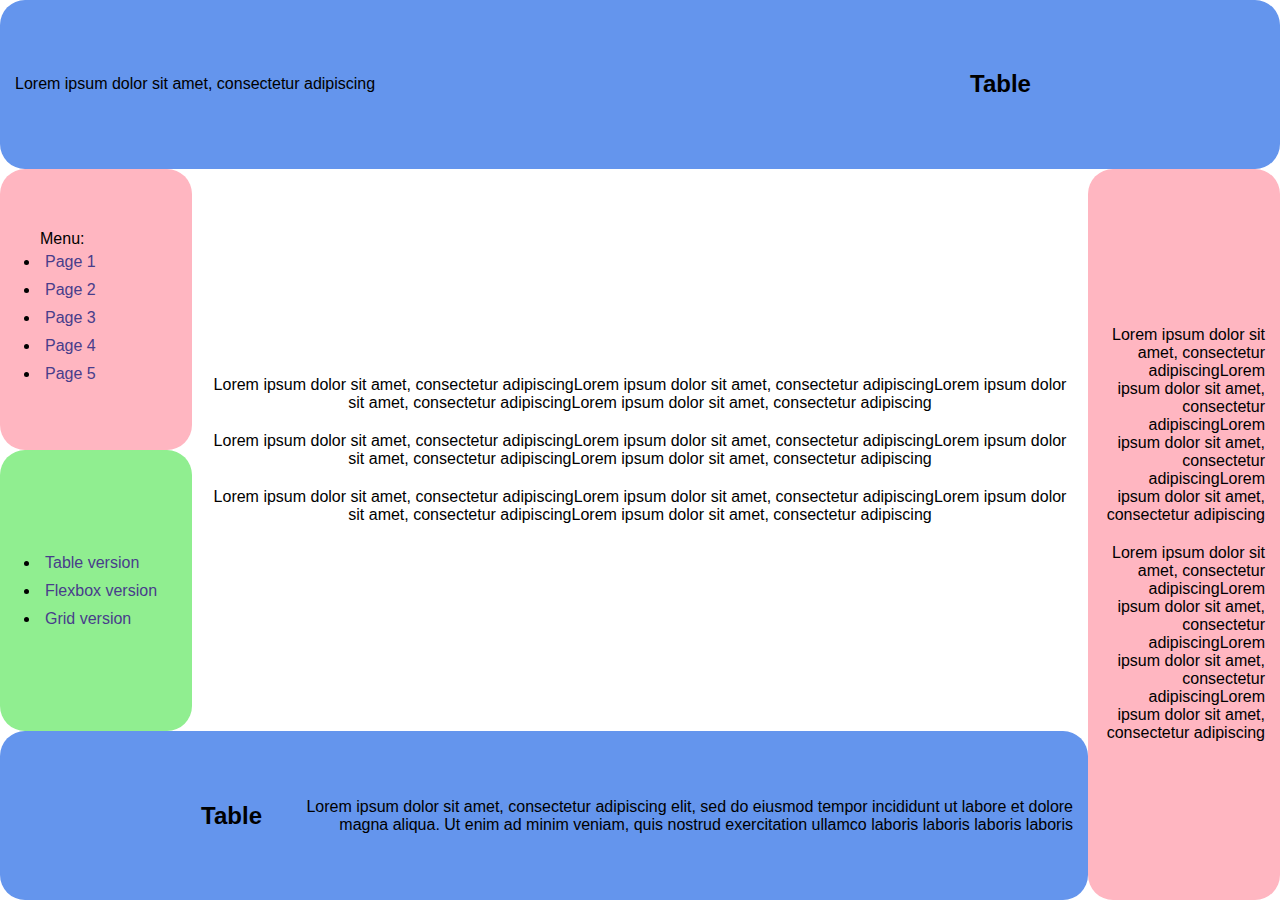
<file: index.html>
<!DOCTYPE html>
<html lang="en">
<head>
    <meta charset="UTF-8">
    <title>Table</title>
    <link href="MainSS.css"
          type="text/css"
          rel="stylesheet" />
</head>
<body>
<table>
    <tbody>
    <tr id="row1">
        <td id="area1"
            colspan="3">
            <div id="head_div" class="justify-al">
                <div id="head_text_div" class="left-al inner_div">
                    <p>Lorem ipsum dolor sit amet, consectetur adipiscing</p>
                </div><div id="X" class="left-al inner_div">
                    <h2>Table</h2>
            </div>
            </div>
        </td>
    </tr>
    <tr id="row2">
        <td id="area2"
            class="left-al">
            <ul id="menu">
                Menu:
                <li><a href="index.html">Page 1</a></li>
                <li><a href="Pages/Page2.html">Page 2</a></li>
                <li><a href="Pages/Page3.html">Page 3</a></li>
                <li><a href="Pages/Page4.html">Page 4</a></li>
                <li><a href="Pages/Page5.html">Page 5</a></li>
            </ul>
        </td>
        <td id="area3"
            class="center-al"
            rowspan="2">
            <p>Lorem ipsum dolor sit amet, consectetur adipiscingLorem ipsum dolor sit amet, consectetur adipiscingLorem ipsum dolor sit amet, consectetur adipiscingLorem ipsum dolor sit amet, consectetur adipiscing</p>
            <p>Lorem ipsum dolor sit amet, consectetur adipiscingLorem ipsum dolor sit amet, consectetur adipiscingLorem ipsum dolor sit amet, consectetur adipiscingLorem ipsum dolor sit amet, consectetur adipiscing</p>
            <p>Lorem ipsum dolor sit amet, consectetur adipiscingLorem ipsum dolor sit amet, consectetur adipiscingLorem ipsum dolor sit amet, consectetur adipiscingLorem ipsum dolor sit amet, consectetur adipiscing</p>
        </td>
        <td id="area4"
            rowspan="3"
            class="right-al">
            <p>Lorem ipsum dolor sit amet, consectetur adipiscingLorem ipsum dolor sit amet, consectetur adipiscingLorem ipsum dolor sit amet, consectetur adipiscingLorem ipsum dolor sit amet, consectetur adipiscing</p>
            <p>Lorem ipsum dolor sit amet, consectetur adipiscingLorem ipsum dolor sit amet, consectetur adipiscingLorem ipsum dolor sit amet, consectetur adipiscingLorem ipsum dolor sit amet, consectetur adipiscing</p>
        </td>
    </tr>
    <tr id="row3">
        <td id="area5"
            class="left-al">
            <ul>
                <li><a href="index.html">Table version</a> </li>
                <li><a href="Flex.html">Flexbox version</a> </li>
                <li><a href="Grid.html">Grid version</a> </li>
            </ul>
        </td>
    </tr>
    <tr id="row4">
        <td id="area6"
            colspan="2">
            <div id="bot_div">
                <div id="Y" class="right-al inner_div ">
                    <h2>Table</h2>
                </div><div id="bot_text_div" class="right-al inner_div">
                <p>Lorem ipsum dolor sit amet, consectetur adipiscing elit, sed do eiusmod tempor incididunt ut labore et dolore magna aliqua. Ut enim ad minim veniam, quis nostrud exercitation ullamco laboris laboris laboris laboris</p>
            </div>
            </div>
        </td>
    </tr>
    </tbody>
</table>
</body>
</html>
</file>
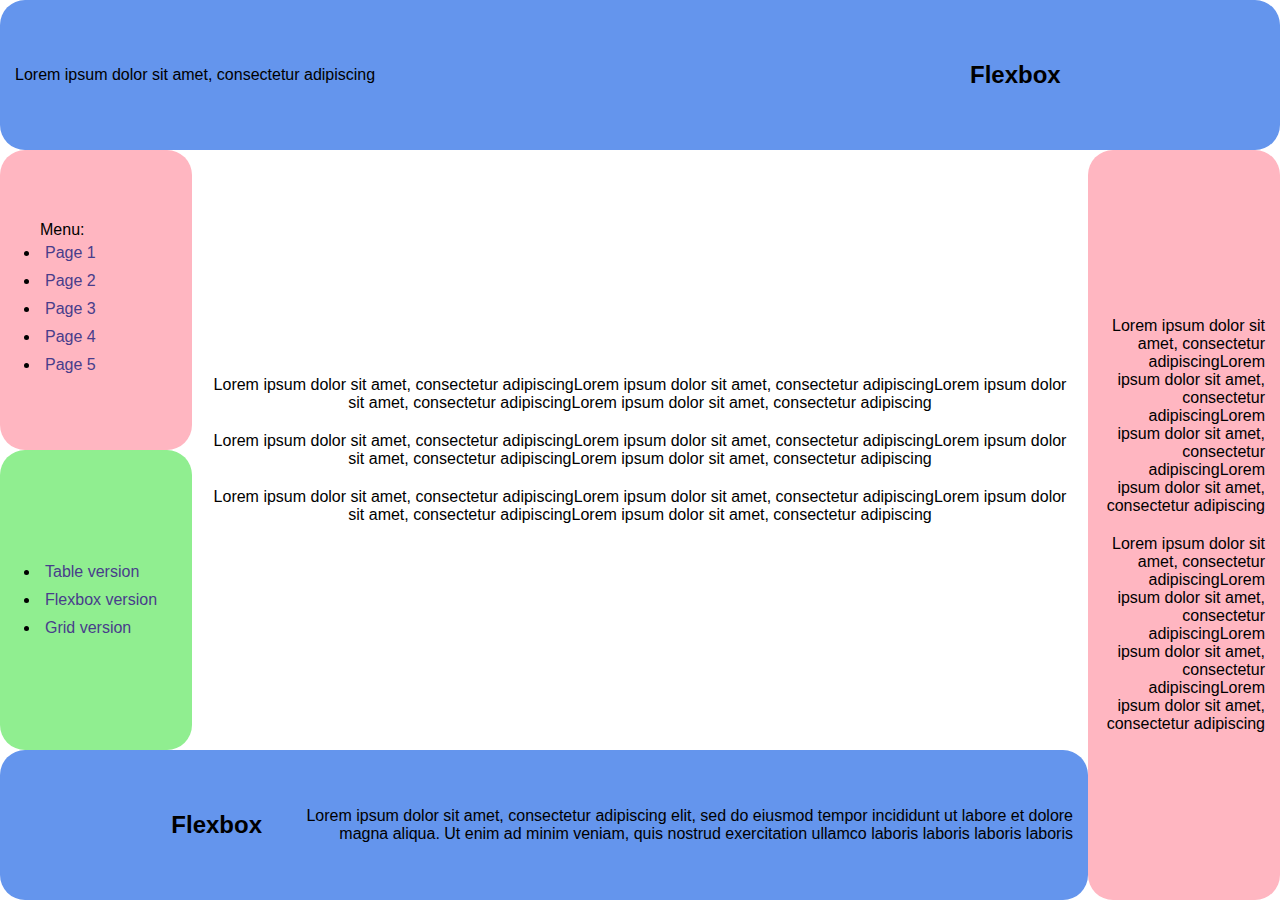
<file: Flex.html>
<!DOCTYPE html>
<html lang="en">
<head>
    <meta charset="UTF-8">
    <title>Flex</title>
    <link href="FlexSS.css"
          type="text/css"
          rel="stylesheet" />
</head>
<body>
    <div class="wrapper vrt" id="main_block">
        <div class="wrapper hrz area" id="a1">
            <div class="left-al" id="text1">
                <p>Lorem ipsum dolor sit amet, consectetur adipiscing</p>
            </div>
            <div class="left-al" id="X">
                <h2>Flexbox</h2>
            </div>
        </div>
        <div class="wrapper hrz" id="b23456">
            <div class="wrapper vrt" id="b2356">
                <div class="wrapper hrz" id="b235">
                    <div class="wrapper vrt" id="b25">
                        <div class="wrapper vrt area left-al" id="a2">
                            <div>
                            <ul id="menu">
                                Menu:
                                <li><a href="index.html">Page 1</a></li>
                                <li><a href="Pages/Page2.html">Page 2</a></li>
                                <li><a href="Pages/Page3.html">Page 3</a></li>
                                <li><a href="Pages/Page4.html">Page 4</a></li>
                                <li><a href="Pages/Page5.html">Page 5</a></li>
                            </ul>
                            </div>
                        </div>
                        <div class="wrapper vrt area left-al" id="a5">
                            <div>
                                <ul>
                                    <li><a href="index.html">Table version</a> </li>
                                    <li><a href="Flex.html">Flexbox version</a> </li>
                                    <li><a href="Grid.html">Grid version</a> </li>
                                </ul>
                            </div>
                        </div>
                    </div>
                    <div class="wrapper vrt area center-al" id="a3">
                        <div>
                        <p>Lorem ipsum dolor sit amet, consectetur adipiscingLorem ipsum dolor sit amet, consectetur adipiscingLorem ipsum dolor sit amet, consectetur adipiscingLorem ipsum dolor sit amet, consectetur adipiscing</p>
                        <p>Lorem ipsum dolor sit amet, consectetur adipiscingLorem ipsum dolor sit amet, consectetur adipiscingLorem ipsum dolor sit amet, consectetur adipiscingLorem ipsum dolor sit amet, consectetur adipiscing</p>
                        <p>Lorem ipsum dolor sit amet, consectetur adipiscingLorem ipsum dolor sit amet, consectetur adipiscingLorem ipsum dolor sit amet, consectetur adipiscingLorem ipsum dolor sit amet, consectetur adipiscing</p>
                        </div>
                    </div>
                </div>
                <div class="wrapper hrz area" id="a6">
                    <div class="right-al" id="Y">
                        <h2>Flexbox</h2>
                    </div>
                    <div class="right-al" id="text6">
                        <p>Lorem ipsum dolor sit amet, consectetur adipiscing elit, sed do eiusmod tempor incididunt ut labore et dolore magna aliqua. Ut enim ad minim veniam, quis nostrud exercitation ullamco laboris laboris laboris laboris</p>
                    </div>
                </div>
            </div>
            <div class="wrapper vrt area right-al" id="a4">
                <div>
                <p>Lorem ipsum dolor sit amet, consectetur adipiscingLorem ipsum dolor sit amet, consectetur adipiscingLorem ipsum dolor sit amet, consectetur adipiscingLorem ipsum dolor sit amet, consectetur adipiscing</p>
                <p>Lorem ipsum dolor sit amet, consectetur adipiscingLorem ipsum dolor sit amet, consectetur adipiscingLorem ipsum dolor sit amet, consectetur adipiscingLorem ipsum dolor sit amet, consectetur adipiscing</p>
                </div>
            </div>
        </div>
    </div>
</body>
</html>
</file>
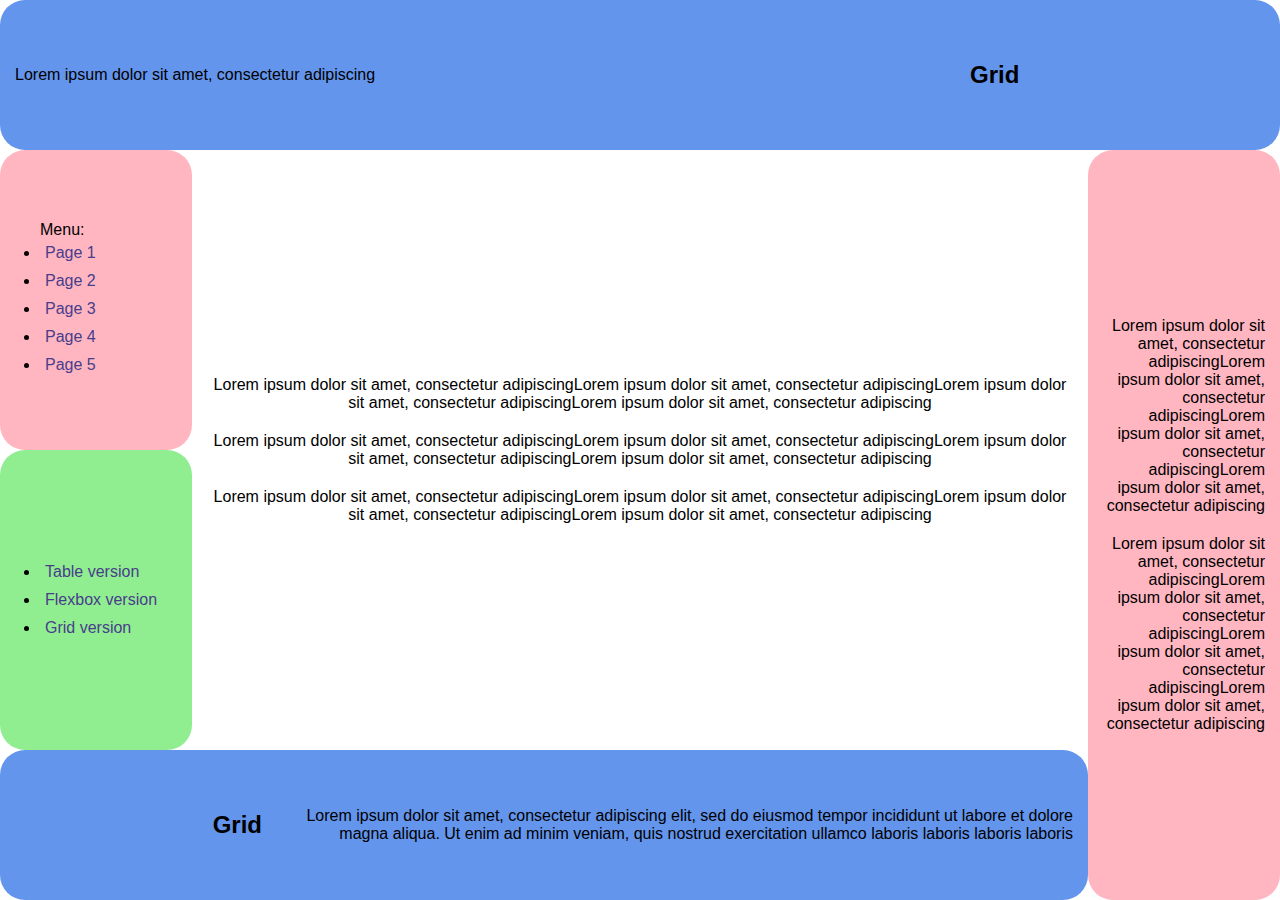
<file: Grid.html>
<!DOCTYPE html>
<html lang="en">
<head>
    <meta charset="UTF-8">
    <title>Grid</title>
    <link href="GridSS.css"
          type="text/css"
          rel="stylesheet" />
</head>
<body>
    <div class="conteiner">
        <div class="item item-1 left-al">
            <div class="inner_div" id="head_text_div">
                <p>Lorem ipsum dolor sit amet, consectetur adipiscing</p>
            </div><div class="inner_div" id="X">
                <h2>Grid</h2>
            </div>
        </div>
        <div class="item item-2 left-al">
            <div class="inner_div">
                <ul id="menu">
                    Menu:
                    <li><a href="index.html">Page 1</a></li>
                    <li><a href="Pages/Page2.html">Page 2</a></li>
                    <li><a href="Pages/Page3.html">Page 3</a></li>
                    <li><a href="Pages/Page4.html">Page 4</a></li>
                    <li><a href="Pages/Page5.html">Page 5</a></li>
                </ul>
            </div>
        </div>
        <div class="item item-3 center-al">
            <div class="inner_div">
                <p>Lorem ipsum dolor sit amet, consectetur adipiscingLorem ipsum dolor sit amet, consectetur adipiscingLorem ipsum dolor sit amet, consectetur adipiscingLorem ipsum dolor sit amet, consectetur adipiscing</p>
                <p>Lorem ipsum dolor sit amet, consectetur adipiscingLorem ipsum dolor sit amet, consectetur adipiscingLorem ipsum dolor sit amet, consectetur adipiscingLorem ipsum dolor sit amet, consectetur adipiscing</p>
                <p>Lorem ipsum dolor sit amet, consectetur adipiscingLorem ipsum dolor sit amet, consectetur adipiscingLorem ipsum dolor sit amet, consectetur adipiscingLorem ipsum dolor sit amet, consectetur adipiscing</p>
            </div>
        </div>
        <div class="item item-4 right-al">
            <div class="inner_div">
                <p>Lorem ipsum dolor sit amet, consectetur adipiscingLorem ipsum dolor sit amet, consectetur adipiscingLorem ipsum dolor sit amet, consectetur adipiscingLorem ipsum dolor sit amet, consectetur adipiscing</p>
                <p>Lorem ipsum dolor sit amet, consectetur adipiscingLorem ipsum dolor sit amet, consectetur adipiscingLorem ipsum dolor sit amet, consectetur adipiscingLorem ipsum dolor sit amet, consectetur adipiscing</p>
            </div>
        </div>
        <div class="item item-5 left-al">
            <div class="inner_div">
                <ul>
                    <li><a href="index.html">Table version</a> </li>
                    <li><a href="Flex.html">Flexbox version</a> </li>
                    <li><a href="Grid.html">Grid version</a> </li>
                </ul>
            </div>
        </div>
        <div class="item item-6 right-al">
            <div class="inner_div" id="Y">
                <h2>Grid</h2>
            </div><div class="inner_div" id="bot_text_div">
                <p>Lorem ipsum dolor sit amet, consectetur adipiscing elit, sed do eiusmod tempor incididunt ut labore et dolore magna aliqua. Ut enim ad minim veniam, quis nostrud exercitation ullamco laboris laboris laboris laboris</p>
            </div>
        </div>
    </div>
</body>
</html>
</file>
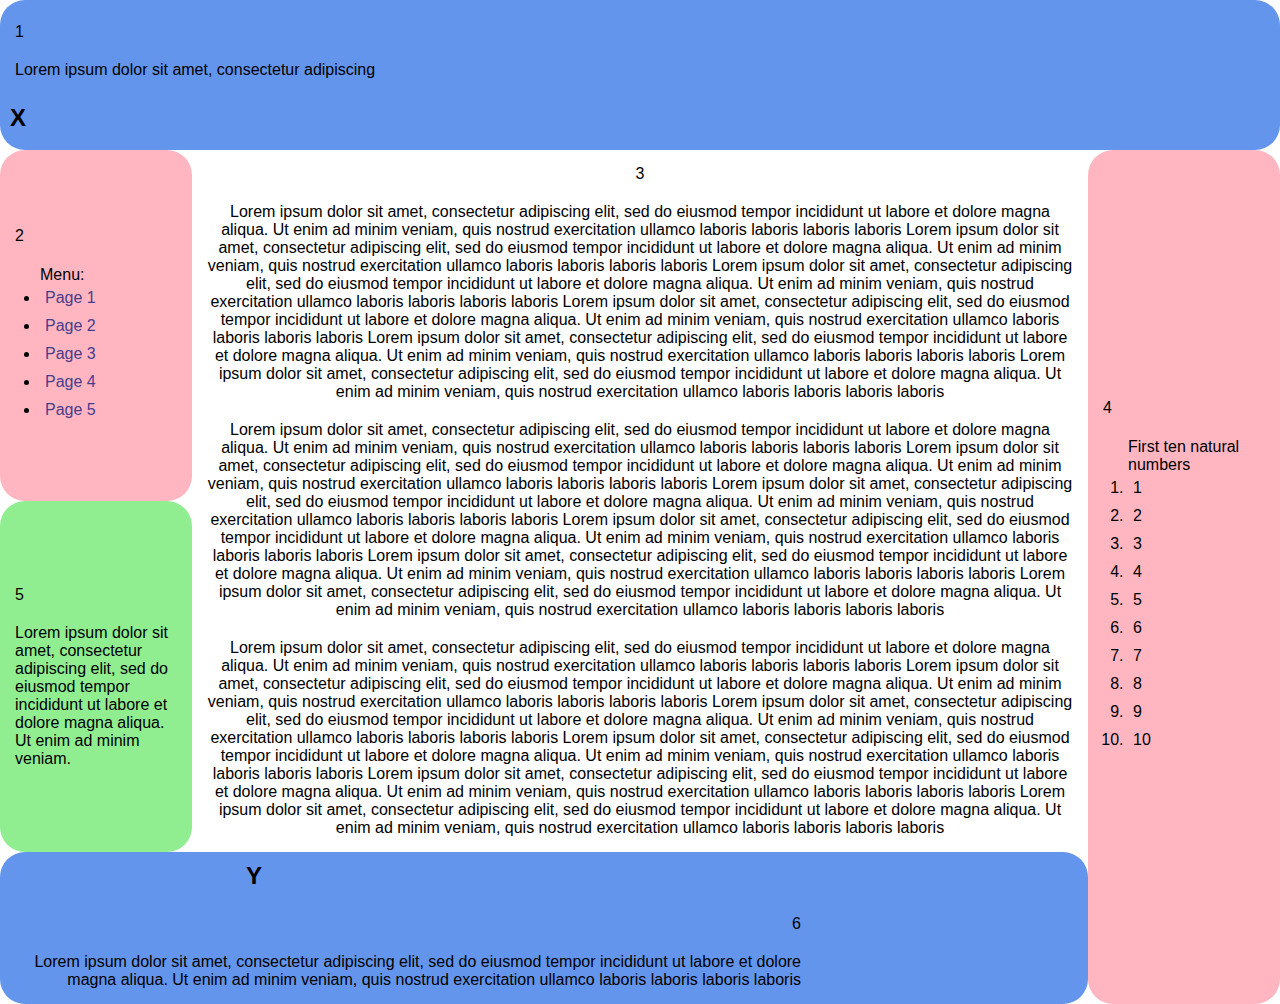
<file: Page2.html>
<html lang="en">
<head>
    <meta charset="UTF-8">
    <title>Title</title>
    <link href="MainSS.css"
          type="text/css"
          rel="stylesheet" />
</head>
<body>
<table>
    <tbody>
    <tr id="row1">
        <td id="area1"
            colspan="3">
            <div id="head_div">
                <div id="head_text_div" class="left-al inner_div">
                    <p>1</p>
                    <p>
                        Lorem ipsum dolor sit amet, consectetur adipiscing
                    </p>
                </div>
                <div id="X" class="left-al inner_div">
                    <h2>X</h2>
                </div>
            </div>
        </td>
    </tr>
    <tr id="row2">
        <td id="area2"
            class="left-al">
            <p>2</p>
            <ul id="menu">
                Menu:
                <li><a href="index.html">Page 1</a></li>
                <li><a href="Page2.html">Page 2</a></li>
                <li><a href="Page3.html">Page 3</a></li>
                <li><a href="Page4.html">Page 4</a></li>
                <li><a href="Page5.html">Page 5</a></li>
            </ul>
        </td>
        <td id="area3"
            class="center-al"
            rowspan="2">
            <p>3</p>
            <p>Lorem ipsum dolor sit amet, consectetur adipiscing elit, sed do eiusmod tempor incididunt ut labore et dolore magna aliqua. Ut enim ad minim veniam, quis nostrud exercitation ullamco laboris laboris laboris laboris Lorem ipsum dolor sit amet, consectetur adipiscing elit, sed do eiusmod tempor incididunt ut labore et dolore magna aliqua. Ut enim ad minim veniam, quis nostrud exercitation ullamco laboris laboris laboris laboris Lorem ipsum dolor sit amet, consectetur adipiscing elit, sed do eiusmod tempor incididunt ut labore et dolore magna aliqua. Ut enim ad minim veniam, quis nostrud exercitation ullamco laboris laboris laboris laboris Lorem ipsum dolor sit amet, consectetur adipiscing elit, sed do eiusmod tempor incididunt ut labore et dolore magna aliqua. Ut enim ad minim veniam, quis nostrud exercitation ullamco laboris laboris laboris laboris Lorem ipsum dolor sit amet, consectetur adipiscing elit, sed do eiusmod tempor incididunt ut labore et dolore magna aliqua. Ut enim ad minim veniam, quis nostrud exercitation ullamco laboris laboris laboris laboris Lorem ipsum dolor sit amet, consectetur adipiscing elit, sed do eiusmod tempor incididunt ut labore et dolore magna aliqua. Ut enim ad minim veniam, quis nostrud exercitation ullamco laboris laboris laboris laboris</p>
            <p>Lorem ipsum dolor sit amet, consectetur adipiscing elit, sed do eiusmod tempor incididunt ut labore et dolore magna aliqua. Ut enim ad minim veniam, quis nostrud exercitation ullamco laboris laboris laboris laboris Lorem ipsum dolor sit amet, consectetur adipiscing elit, sed do eiusmod tempor incididunt ut labore et dolore magna aliqua. Ut enim ad minim veniam, quis nostrud exercitation ullamco laboris laboris laboris laboris Lorem ipsum dolor sit amet, consectetur adipiscing elit, sed do eiusmod tempor incididunt ut labore et dolore magna aliqua. Ut enim ad minim veniam, quis nostrud exercitation ullamco laboris laboris laboris laboris Lorem ipsum dolor sit amet, consectetur adipiscing elit, sed do eiusmod tempor incididunt ut labore et dolore magna aliqua. Ut enim ad minim veniam, quis nostrud exercitation ullamco laboris laboris laboris laboris Lorem ipsum dolor sit amet, consectetur adipiscing elit, sed do eiusmod tempor incididunt ut labore et dolore magna aliqua. Ut enim ad minim veniam, quis nostrud exercitation ullamco laboris laboris laboris laboris Lorem ipsum dolor sit amet, consectetur adipiscing elit, sed do eiusmod tempor incididunt ut labore et dolore magna aliqua. Ut enim ad minim veniam, quis nostrud exercitation ullamco laboris laboris laboris laboris</p>
            <p>Lorem ipsum dolor sit amet, consectetur adipiscing elit, sed do eiusmod tempor incididunt ut labore et dolore magna aliqua. Ut enim ad minim veniam, quis nostrud exercitation ullamco laboris laboris laboris laboris Lorem ipsum dolor sit amet, consectetur adipiscing elit, sed do eiusmod tempor incididunt ut labore et dolore magna aliqua. Ut enim ad minim veniam, quis nostrud exercitation ullamco laboris laboris laboris laboris Lorem ipsum dolor sit amet, consectetur adipiscing elit, sed do eiusmod tempor incididunt ut labore et dolore magna aliqua. Ut enim ad minim veniam, quis nostrud exercitation ullamco laboris laboris laboris laboris Lorem ipsum dolor sit amet, consectetur adipiscing elit, sed do eiusmod tempor incididunt ut labore et dolore magna aliqua. Ut enim ad minim veniam, quis nostrud exercitation ullamco laboris laboris laboris laboris Lorem ipsum dolor sit amet, consectetur adipiscing elit, sed do eiusmod tempor incididunt ut labore et dolore magna aliqua. Ut enim ad minim veniam, quis nostrud exercitation ullamco laboris laboris laboris laboris Lorem ipsum dolor sit amet, consectetur adipiscing elit, sed do eiusmod tempor incididunt ut labore et dolore magna aliqua. Ut enim ad minim veniam, quis nostrud exercitation ullamco laboris laboris laboris laboris</p>
        </td>
        <td id="area4"
            rowspan="3"
            class="left-al">
            <p>4</p>
            <ol>
                First ten natural numbers
                <li>1</li>
                <li>2</li>
                <li>3</li>
                <li>4</li>
                <li>5</li>
                <li>6</li>
                <li>7</li>
                <li>8</li>
                <li>9</li>
                <li>10</li>
            </ol>
        </td>
    </tr>
    <tr id="row3">
        <td id="area5"
            class="left-al">
            <p>5</p>
            <p>Lorem ipsum dolor sit amet, consectetur adipiscing elit, sed do eiusmod tempor incididunt ut labore et dolore magna aliqua. Ut enim ad minim veniam. </p>
        </td>
    </tr>
    <tr id="row4">
        <td id="area6"
            colspan="2">
            <div id="bot_div">
                <div id="Y" class="right-al inner_div ">
                    <h2>Y</h2>
                </div>
                <div id="bot_text_div" class="right-al inner_div">
                    <p>6</p>
                    <p>Lorem ipsum dolor sit amet, consectetur adipiscing elit, sed do eiusmod tempor incididunt ut labore et dolore magna aliqua. Ut enim ad minim veniam, quis nostrud exercitation ullamco laboris laboris laboris laboris</p>
                </div>
            </div>
        </td>
    </tr>
    </tbody>
</table>
</body>
</html>
</file>
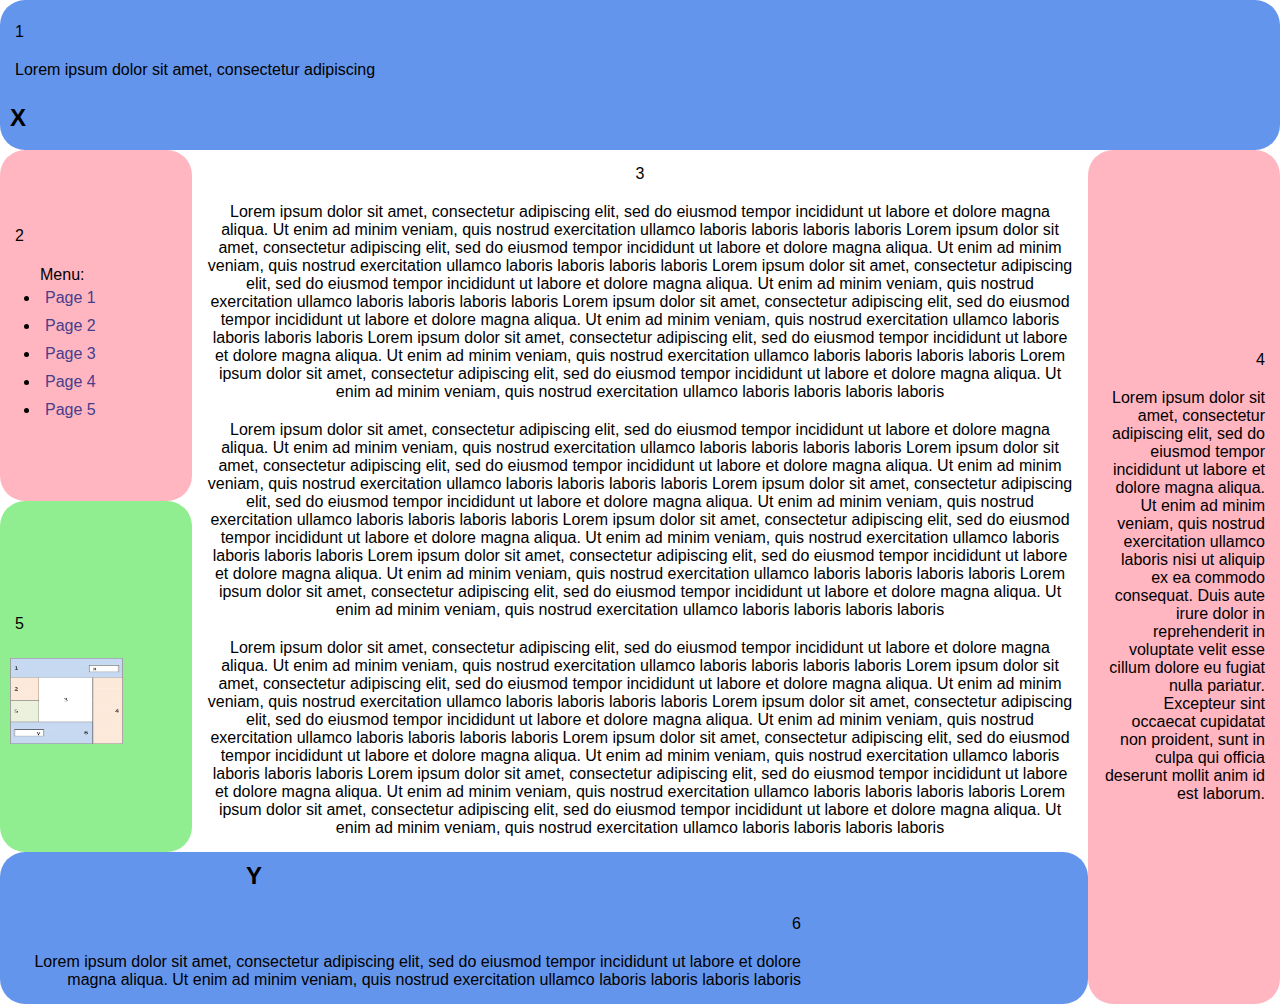
<file: Page3.html>
<html lang="en">
<head>
    <meta charset="UTF-8">
    <title>Title</title>
    <link href="MainSS.css"
          type="text/css"
          rel="stylesheet" />
</head>
<body>
<table>
    <tbody>
    <tr id="row1">
        <td id="area1"
            colspan="3">
            <div id="head_div">
                <div id="head_text_div" class="left-al inner_div">
                    <p>1</p>
                    <p>
                        Lorem ipsum dolor sit amet, consectetur adipiscing
                    </p>
                </div>
                <div id="X" class="left-al inner_div">
                    <h2>X</h2>
                </div>
            </div>
        </td>
    </tr>
    <tr id="row2">
        <td id="area2"
            class="left-al">
            <p>2</p>
            <ul id="menu">
                Menu:
                <li><a href="index.html">Page 1</a></li>
                <li><a href="Page2.html">Page 2</a></li>
                <li><a href="Page3.html">Page 3</a></li>
                <li><a href="Page4.html">Page 4</a></li>
                <li><a href="Page5.html">Page 5</a></li>
            </ul>
        </td>
        <td id="area3"
            class="center-al"
            rowspan="2">
            <p>3</p>
            <p>Lorem ipsum dolor sit amet, consectetur adipiscing elit, sed do eiusmod tempor incididunt ut labore et dolore magna aliqua. Ut enim ad minim veniam, quis nostrud exercitation ullamco laboris laboris laboris laboris Lorem ipsum dolor sit amet, consectetur adipiscing elit, sed do eiusmod tempor incididunt ut labore et dolore magna aliqua. Ut enim ad minim veniam, quis nostrud exercitation ullamco laboris laboris laboris laboris Lorem ipsum dolor sit amet, consectetur adipiscing elit, sed do eiusmod tempor incididunt ut labore et dolore magna aliqua. Ut enim ad minim veniam, quis nostrud exercitation ullamco laboris laboris laboris laboris Lorem ipsum dolor sit amet, consectetur adipiscing elit, sed do eiusmod tempor incididunt ut labore et dolore magna aliqua. Ut enim ad minim veniam, quis nostrud exercitation ullamco laboris laboris laboris laboris Lorem ipsum dolor sit amet, consectetur adipiscing elit, sed do eiusmod tempor incididunt ut labore et dolore magna aliqua. Ut enim ad minim veniam, quis nostrud exercitation ullamco laboris laboris laboris laboris Lorem ipsum dolor sit amet, consectetur adipiscing elit, sed do eiusmod tempor incididunt ut labore et dolore magna aliqua. Ut enim ad minim veniam, quis nostrud exercitation ullamco laboris laboris laboris laboris</p>
            <p>Lorem ipsum dolor sit amet, consectetur adipiscing elit, sed do eiusmod tempor incididunt ut labore et dolore magna aliqua. Ut enim ad minim veniam, quis nostrud exercitation ullamco laboris laboris laboris laboris Lorem ipsum dolor sit amet, consectetur adipiscing elit, sed do eiusmod tempor incididunt ut labore et dolore magna aliqua. Ut enim ad minim veniam, quis nostrud exercitation ullamco laboris laboris laboris laboris Lorem ipsum dolor sit amet, consectetur adipiscing elit, sed do eiusmod tempor incididunt ut labore et dolore magna aliqua. Ut enim ad minim veniam, quis nostrud exercitation ullamco laboris laboris laboris laboris Lorem ipsum dolor sit amet, consectetur adipiscing elit, sed do eiusmod tempor incididunt ut labore et dolore magna aliqua. Ut enim ad minim veniam, quis nostrud exercitation ullamco laboris laboris laboris laboris Lorem ipsum dolor sit amet, consectetur adipiscing elit, sed do eiusmod tempor incididunt ut labore et dolore magna aliqua. Ut enim ad minim veniam, quis nostrud exercitation ullamco laboris laboris laboris laboris Lorem ipsum dolor sit amet, consectetur adipiscing elit, sed do eiusmod tempor incididunt ut labore et dolore magna aliqua. Ut enim ad minim veniam, quis nostrud exercitation ullamco laboris laboris laboris laboris</p>
            <p>Lorem ipsum dolor sit amet, consectetur adipiscing elit, sed do eiusmod tempor incididunt ut labore et dolore magna aliqua. Ut enim ad minim veniam, quis nostrud exercitation ullamco laboris laboris laboris laboris Lorem ipsum dolor sit amet, consectetur adipiscing elit, sed do eiusmod tempor incididunt ut labore et dolore magna aliqua. Ut enim ad minim veniam, quis nostrud exercitation ullamco laboris laboris laboris laboris Lorem ipsum dolor sit amet, consectetur adipiscing elit, sed do eiusmod tempor incididunt ut labore et dolore magna aliqua. Ut enim ad minim veniam, quis nostrud exercitation ullamco laboris laboris laboris laboris Lorem ipsum dolor sit amet, consectetur adipiscing elit, sed do eiusmod tempor incididunt ut labore et dolore magna aliqua. Ut enim ad minim veniam, quis nostrud exercitation ullamco laboris laboris laboris laboris Lorem ipsum dolor sit amet, consectetur adipiscing elit, sed do eiusmod tempor incididunt ut labore et dolore magna aliqua. Ut enim ad minim veniam, quis nostrud exercitation ullamco laboris laboris laboris laboris Lorem ipsum dolor sit amet, consectetur adipiscing elit, sed do eiusmod tempor incididunt ut labore et dolore magna aliqua. Ut enim ad minim veniam, quis nostrud exercitation ullamco laboris laboris laboris laboris</p>
        </td>
        <td id="area4"
            rowspan="3"
            class="right-al">
            <p>4</p>
            <p>Lorem ipsum dolor sit amet, consectetur adipiscing elit, sed do eiusmod tempor incididunt ut labore et dolore magna aliqua. Ut enim ad minim veniam, quis nostrud exercitation ullamco laboris nisi ut aliquip ex ea commodo consequat. Duis aute irure dolor in reprehenderit in voluptate velit esse cillum dolore eu fugiat nulla pariatur. Excepteur sint occaecat cupidatat non proident, sunt in culpa qui officia deserunt mollit anim id est laborum.</p>
        </td>
    </tr>
    <tr id="row3">
        <td id="area5"
            class="left-al">
            <p>5</p>
            <img src="Task.jpg" alt="Integral" usemap="#classroom_map" width="113" height="86">
            <map name="classroom_map">
                <area shape="rect" coords="1 1 113 86" alt="class"
                      href="https://classroom.google.com/u/1/h">
            </map>
        </td>
    </tr>
    <tr id="row4">
        <td id="area6"
            colspan="2">
            <div id="bot_div">
                <div id="Y" class="right-al inner_div ">
                    <h2>Y</h2>
                </div>
                <div id="bot_text_div" class="right-al inner_div">
                    <p>6</p>
                    <p>Lorem ipsum dolor sit amet, consectetur adipiscing elit, sed do eiusmod tempor incididunt ut labore et dolore magna aliqua. Ut enim ad minim veniam, quis nostrud exercitation ullamco laboris laboris laboris laboris</p>
                </div>
            </div>
        </td>
    </tr>
    </tbody>
</table>
</body>
</html>
</file>
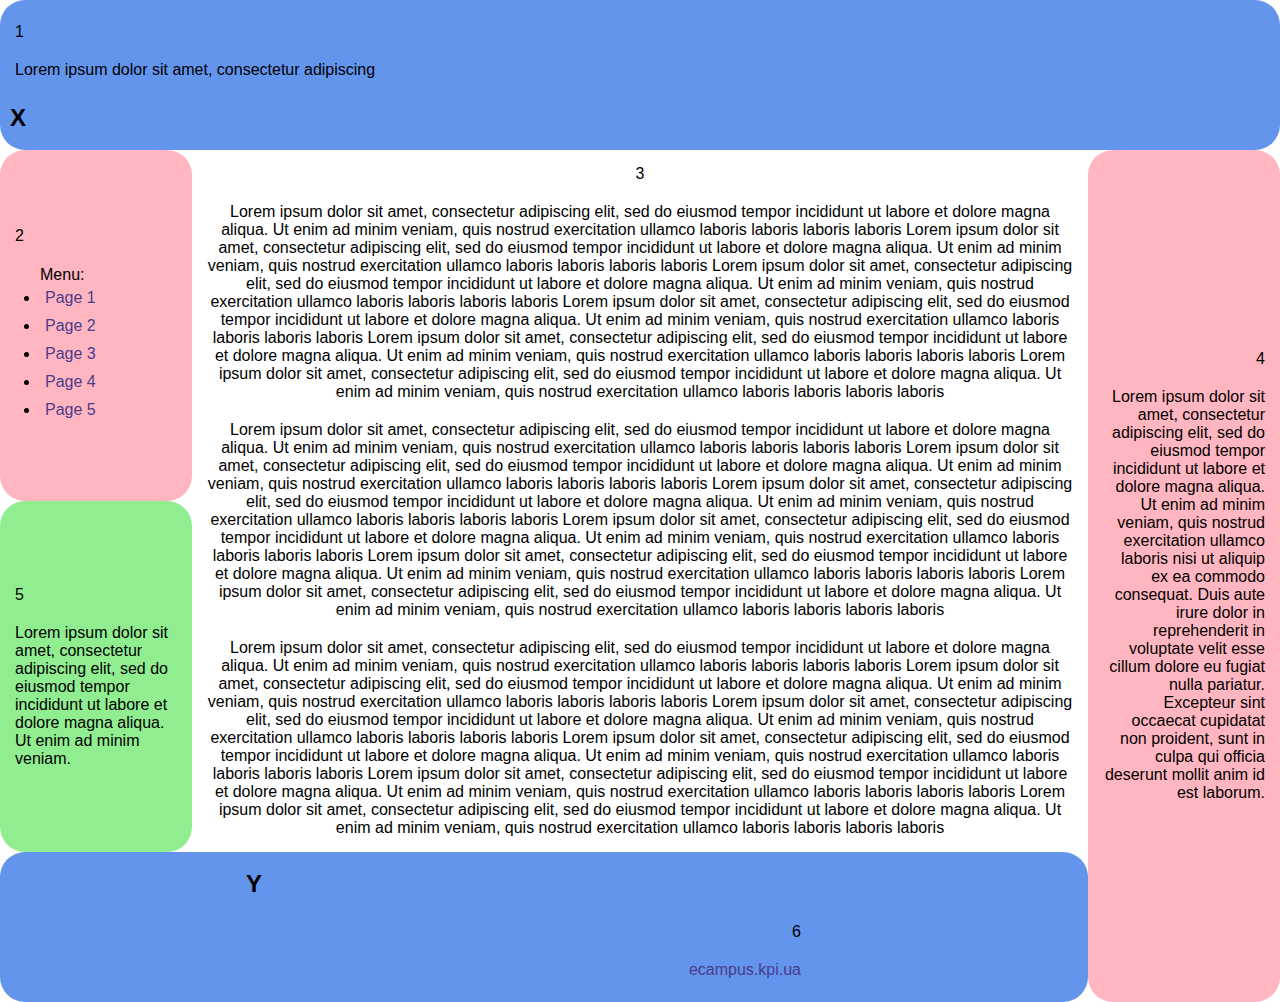
<file: Page4.html>
<html lang="en">
<head>
    <meta charset="UTF-8">
    <title>Title</title>
    <link href="MainSS.css"
          type="text/css"
          rel="stylesheet" />
</head>
<body>
<table>
    <tbody>
    <tr id="row1">
        <td id="area1"
            colspan="3">
            <div id="head_div">
                <div id="head_text_div" class="left-al inner_div">
                    <p>1</p>
                    <p>
                        Lorem ipsum dolor sit amet, consectetur adipiscing
                    </p>
                </div>
                <div id="X" class="left-al inner_div">
                    <h2>X</h2>
                </div>
            </div>
        </td>
    </tr>
    <tr id="row2">
        <td id="area2"
            class="left-al">
            <p>2</p>
            <ul id="menu">
                Menu:
                <li><a href="index.html">Page 1</a></li>
                <li><a href="Page2.html">Page 2</a></li>
                <li><a href="Page3.html">Page 3</a></li>
                <li><a href="Page4.html">Page 4</a></li>
                <li><a href="Page5.html">Page 5</a></li>
            </ul>
        </td>
        <td id="area3"
            class="center-al"
            rowspan="2">
            <p>3</p>
            <p>Lorem ipsum dolor sit amet, consectetur adipiscing elit, sed do eiusmod tempor incididunt ut labore et dolore magna aliqua. Ut enim ad minim veniam, quis nostrud exercitation ullamco laboris laboris laboris laboris Lorem ipsum dolor sit amet, consectetur adipiscing elit, sed do eiusmod tempor incididunt ut labore et dolore magna aliqua. Ut enim ad minim veniam, quis nostrud exercitation ullamco laboris laboris laboris laboris Lorem ipsum dolor sit amet, consectetur adipiscing elit, sed do eiusmod tempor incididunt ut labore et dolore magna aliqua. Ut enim ad minim veniam, quis nostrud exercitation ullamco laboris laboris laboris laboris Lorem ipsum dolor sit amet, consectetur adipiscing elit, sed do eiusmod tempor incididunt ut labore et dolore magna aliqua. Ut enim ad minim veniam, quis nostrud exercitation ullamco laboris laboris laboris laboris Lorem ipsum dolor sit amet, consectetur adipiscing elit, sed do eiusmod tempor incididunt ut labore et dolore magna aliqua. Ut enim ad minim veniam, quis nostrud exercitation ullamco laboris laboris laboris laboris Lorem ipsum dolor sit amet, consectetur adipiscing elit, sed do eiusmod tempor incididunt ut labore et dolore magna aliqua. Ut enim ad minim veniam, quis nostrud exercitation ullamco laboris laboris laboris laboris</p>
            <p>Lorem ipsum dolor sit amet, consectetur adipiscing elit, sed do eiusmod tempor incididunt ut labore et dolore magna aliqua. Ut enim ad minim veniam, quis nostrud exercitation ullamco laboris laboris laboris laboris Lorem ipsum dolor sit amet, consectetur adipiscing elit, sed do eiusmod tempor incididunt ut labore et dolore magna aliqua. Ut enim ad minim veniam, quis nostrud exercitation ullamco laboris laboris laboris laboris Lorem ipsum dolor sit amet, consectetur adipiscing elit, sed do eiusmod tempor incididunt ut labore et dolore magna aliqua. Ut enim ad minim veniam, quis nostrud exercitation ullamco laboris laboris laboris laboris Lorem ipsum dolor sit amet, consectetur adipiscing elit, sed do eiusmod tempor incididunt ut labore et dolore magna aliqua. Ut enim ad minim veniam, quis nostrud exercitation ullamco laboris laboris laboris laboris Lorem ipsum dolor sit amet, consectetur adipiscing elit, sed do eiusmod tempor incididunt ut labore et dolore magna aliqua. Ut enim ad minim veniam, quis nostrud exercitation ullamco laboris laboris laboris laboris Lorem ipsum dolor sit amet, consectetur adipiscing elit, sed do eiusmod tempor incididunt ut labore et dolore magna aliqua. Ut enim ad minim veniam, quis nostrud exercitation ullamco laboris laboris laboris laboris</p>
            <p>Lorem ipsum dolor sit amet, consectetur adipiscing elit, sed do eiusmod tempor incididunt ut labore et dolore magna aliqua. Ut enim ad minim veniam, quis nostrud exercitation ullamco laboris laboris laboris laboris Lorem ipsum dolor sit amet, consectetur adipiscing elit, sed do eiusmod tempor incididunt ut labore et dolore magna aliqua. Ut enim ad minim veniam, quis nostrud exercitation ullamco laboris laboris laboris laboris Lorem ipsum dolor sit amet, consectetur adipiscing elit, sed do eiusmod tempor incididunt ut labore et dolore magna aliqua. Ut enim ad minim veniam, quis nostrud exercitation ullamco laboris laboris laboris laboris Lorem ipsum dolor sit amet, consectetur adipiscing elit, sed do eiusmod tempor incididunt ut labore et dolore magna aliqua. Ut enim ad minim veniam, quis nostrud exercitation ullamco laboris laboris laboris laboris Lorem ipsum dolor sit amet, consectetur adipiscing elit, sed do eiusmod tempor incididunt ut labore et dolore magna aliqua. Ut enim ad minim veniam, quis nostrud exercitation ullamco laboris laboris laboris laboris Lorem ipsum dolor sit amet, consectetur adipiscing elit, sed do eiusmod tempor incididunt ut labore et dolore magna aliqua. Ut enim ad minim veniam, quis nostrud exercitation ullamco laboris laboris laboris laboris</p>
        </td>
        <td id="area4"
            rowspan="3"
            class="right-al">
            <p>4</p>
            <p>Lorem ipsum dolor sit amet, consectetur adipiscing elit, sed do eiusmod tempor incididunt ut labore et dolore magna aliqua. Ut enim ad minim veniam, quis nostrud exercitation ullamco laboris nisi ut aliquip ex ea commodo consequat. Duis aute irure dolor in reprehenderit in voluptate velit esse cillum dolore eu fugiat nulla pariatur. Excepteur sint occaecat cupidatat non proident, sunt in culpa qui officia deserunt mollit anim id est laborum.</p>
        </td>
    </tr>
    <tr id="row3">
        <td id="area5"
            class="left-al">
            <p>5</p>
            <p>Lorem ipsum dolor sit amet, consectetur adipiscing elit, sed do eiusmod tempor incididunt ut labore et dolore magna aliqua. Ut enim ad minim veniam. </p>
        </td>
    </tr>
    <tr id="row4">
        <td id="area6"
            colspan="2">
            <div id="bot_div">
                <div id="Y" class="right-al inner_div ">
                    <h2>Y</h2>
                </div>
                <div id="bot_text_div" class="right-al inner_div">
                    <p>6</p>
                    <p><a href="https://ecampus.kpi.ua/">ecampus.kpi.ua</a></p>
                </div>
            </div>
        </td>
    </tr>
    </tbody>
</table>
</body>
</html>
</file>
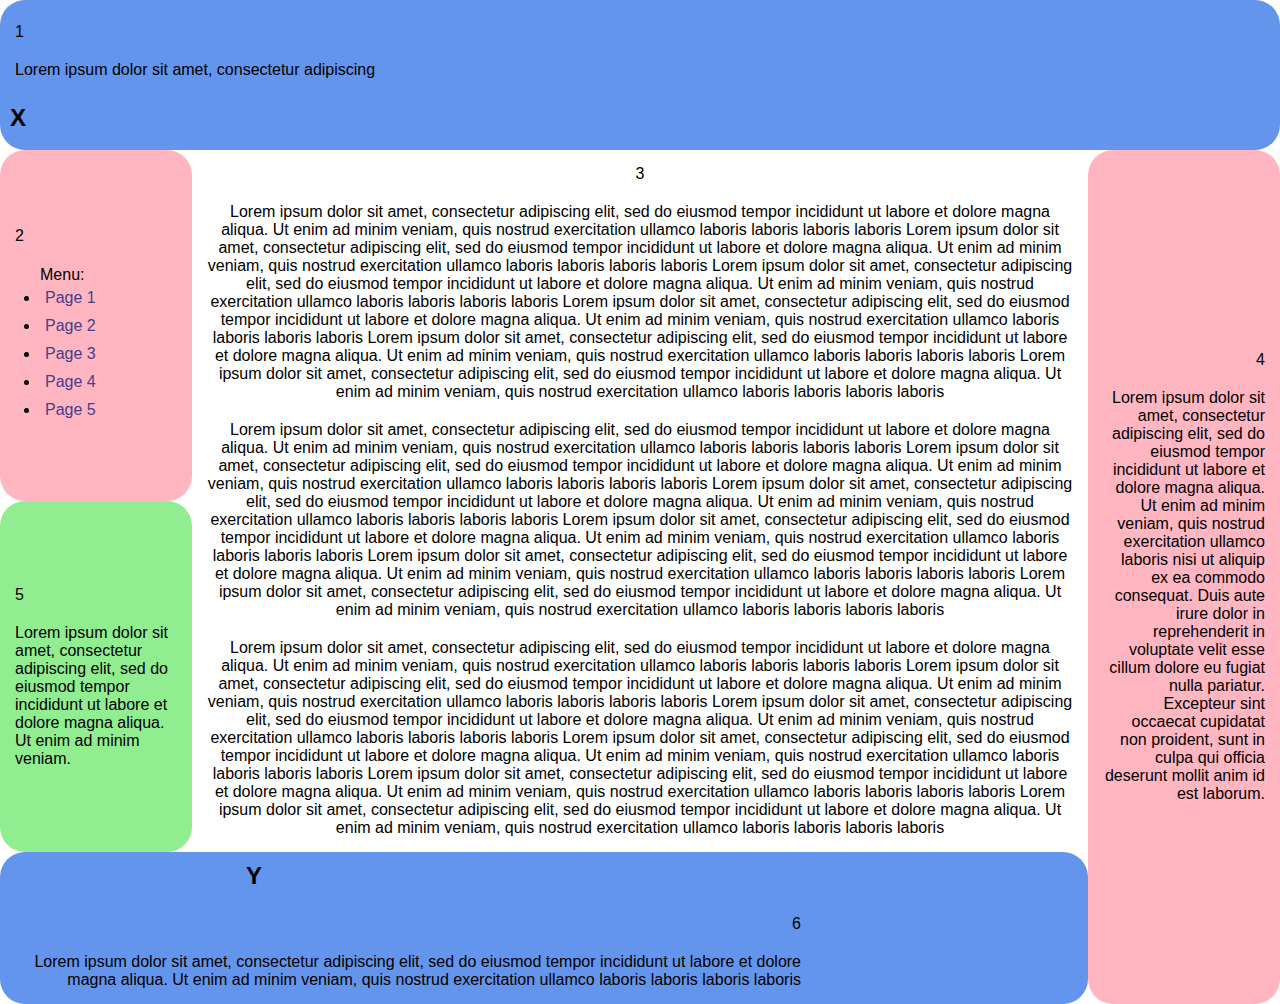
<file: Page5.html>
<html lang="en">
<head>
    <meta charset="UTF-8">
    <title>Title</title>
    <link href="MainSS.css"
          type="text/css"
          rel="stylesheet" />
</head>
<body>
<table>
    <tbody>
    <tr id="row1">
        <td id="area1"
            colspan="3">
            <div id="head_div">
                <div id="head_text_div" class="left-al inner_div">
                    <p>1</p>
                    <p>
                        Lorem ipsum dolor sit amet, consectetur adipiscing
                    </p>
                </div>
                <div id="X" class="left-al inner_div">
                    <h2>X</h2>
                </div>
            </div>
        </td>
    </tr>
    <tr id="row2">
        <td id="area2"
            class="left-al">
            <p>2</p>
            <ul id="menu">
                Menu:
                <li><a href="index.html">Page 1</a></li>
                <li><a href="Page2.html">Page 2</a></li>
                <li><a href="Page3.html">Page 3</a></li>
                <li><a href="Page4.html">Page 4</a></li>
                <li><a href="Page5.html">Page 5</a></li>
            </ul>
        </td>
        <td id="area3"
            class="center-al"
            rowspan="2">
            <p>3</p>
            <p>Lorem ipsum dolor sit amet, consectetur adipiscing elit, sed do eiusmod tempor incididunt ut labore et dolore magna aliqua. Ut enim ad minim veniam, quis nostrud exercitation ullamco laboris laboris laboris laboris Lorem ipsum dolor sit amet, consectetur adipiscing elit, sed do eiusmod tempor incididunt ut labore et dolore magna aliqua. Ut enim ad minim veniam, quis nostrud exercitation ullamco laboris laboris laboris laboris Lorem ipsum dolor sit amet, consectetur adipiscing elit, sed do eiusmod tempor incididunt ut labore et dolore magna aliqua. Ut enim ad minim veniam, quis nostrud exercitation ullamco laboris laboris laboris laboris Lorem ipsum dolor sit amet, consectetur adipiscing elit, sed do eiusmod tempor incididunt ut labore et dolore magna aliqua. Ut enim ad minim veniam, quis nostrud exercitation ullamco laboris laboris laboris laboris Lorem ipsum dolor sit amet, consectetur adipiscing elit, sed do eiusmod tempor incididunt ut labore et dolore magna aliqua. Ut enim ad minim veniam, quis nostrud exercitation ullamco laboris laboris laboris laboris Lorem ipsum dolor sit amet, consectetur adipiscing elit, sed do eiusmod tempor incididunt ut labore et dolore magna aliqua. Ut enim ad minim veniam, quis nostrud exercitation ullamco laboris laboris laboris laboris</p>
            <p>Lorem ipsum dolor sit amet, consectetur adipiscing elit, sed do eiusmod tempor incididunt ut labore et dolore magna aliqua. Ut enim ad minim veniam, quis nostrud exercitation ullamco laboris laboris laboris laboris Lorem ipsum dolor sit amet, consectetur adipiscing elit, sed do eiusmod tempor incididunt ut labore et dolore magna aliqua. Ut enim ad minim veniam, quis nostrud exercitation ullamco laboris laboris laboris laboris Lorem ipsum dolor sit amet, consectetur adipiscing elit, sed do eiusmod tempor incididunt ut labore et dolore magna aliqua. Ut enim ad minim veniam, quis nostrud exercitation ullamco laboris laboris laboris laboris Lorem ipsum dolor sit amet, consectetur adipiscing elit, sed do eiusmod tempor incididunt ut labore et dolore magna aliqua. Ut enim ad minim veniam, quis nostrud exercitation ullamco laboris laboris laboris laboris Lorem ipsum dolor sit amet, consectetur adipiscing elit, sed do eiusmod tempor incididunt ut labore et dolore magna aliqua. Ut enim ad minim veniam, quis nostrud exercitation ullamco laboris laboris laboris laboris Lorem ipsum dolor sit amet, consectetur adipiscing elit, sed do eiusmod tempor incididunt ut labore et dolore magna aliqua. Ut enim ad minim veniam, quis nostrud exercitation ullamco laboris laboris laboris laboris</p>
            <p>Lorem ipsum dolor sit amet, consectetur adipiscing elit, sed do eiusmod tempor incididunt ut labore et dolore magna aliqua. Ut enim ad minim veniam, quis nostrud exercitation ullamco laboris laboris laboris laboris Lorem ipsum dolor sit amet, consectetur adipiscing elit, sed do eiusmod tempor incididunt ut labore et dolore magna aliqua. Ut enim ad minim veniam, quis nostrud exercitation ullamco laboris laboris laboris laboris Lorem ipsum dolor sit amet, consectetur adipiscing elit, sed do eiusmod tempor incididunt ut labore et dolore magna aliqua. Ut enim ad minim veniam, quis nostrud exercitation ullamco laboris laboris laboris laboris Lorem ipsum dolor sit amet, consectetur adipiscing elit, sed do eiusmod tempor incididunt ut labore et dolore magna aliqua. Ut enim ad minim veniam, quis nostrud exercitation ullamco laboris laboris laboris laboris Lorem ipsum dolor sit amet, consectetur adipiscing elit, sed do eiusmod tempor incididunt ut labore et dolore magna aliqua. Ut enim ad minim veniam, quis nostrud exercitation ullamco laboris laboris laboris laboris Lorem ipsum dolor sit amet, consectetur adipiscing elit, sed do eiusmod tempor incididunt ut labore et dolore magna aliqua. Ut enim ad minim veniam, quis nostrud exercitation ullamco laboris laboris laboris laboris</p>
        </td>
        <td id="area4"
            rowspan="3"
            class="right-al">
            <p>4</p>
            <p>Lorem ipsum dolor sit amet, consectetur adipiscing elit, sed do eiusmod tempor incididunt ut labore et dolore magna aliqua. Ut enim ad minim veniam, quis nostrud exercitation ullamco laboris nisi ut aliquip ex ea commodo consequat. Duis aute irure dolor in reprehenderit in voluptate velit esse cillum dolore eu fugiat nulla pariatur. Excepteur sint occaecat cupidatat non proident, sunt in culpa qui officia deserunt mollit anim id est laborum.</p>
        </td>
    </tr>
    <tr id="row3">
        <td id="area5"
            class="left-al">
            <p>5</p>
            <p>Lorem ipsum dolor sit amet, consectetur adipiscing elit, sed do eiusmod tempor incididunt ut labore et dolore magna aliqua. Ut enim ad minim veniam. </p>
        </td>
    </tr>
    <tr id="row4">
        <td id="area6"
            colspan="2">
            <div id="bot_div">
                <div id="Y" class="right-al inner_div ">
                    <h2>Y</h2>
                </div>
                <div id="bot_text_div" class="right-al inner_div">
                    <p>6</p>
                    <p>Lorem ipsum dolor sit amet, consectetur adipiscing elit, sed do eiusmod tempor incididunt ut labore et dolore magna aliqua. Ut enim ad minim veniam, quis nostrud exercitation ullamco laboris laboris laboris laboris</p>
                </div>
            </div>
        </td>
    </tr>
    </tbody>
</table>
</body>
</html>
</file>
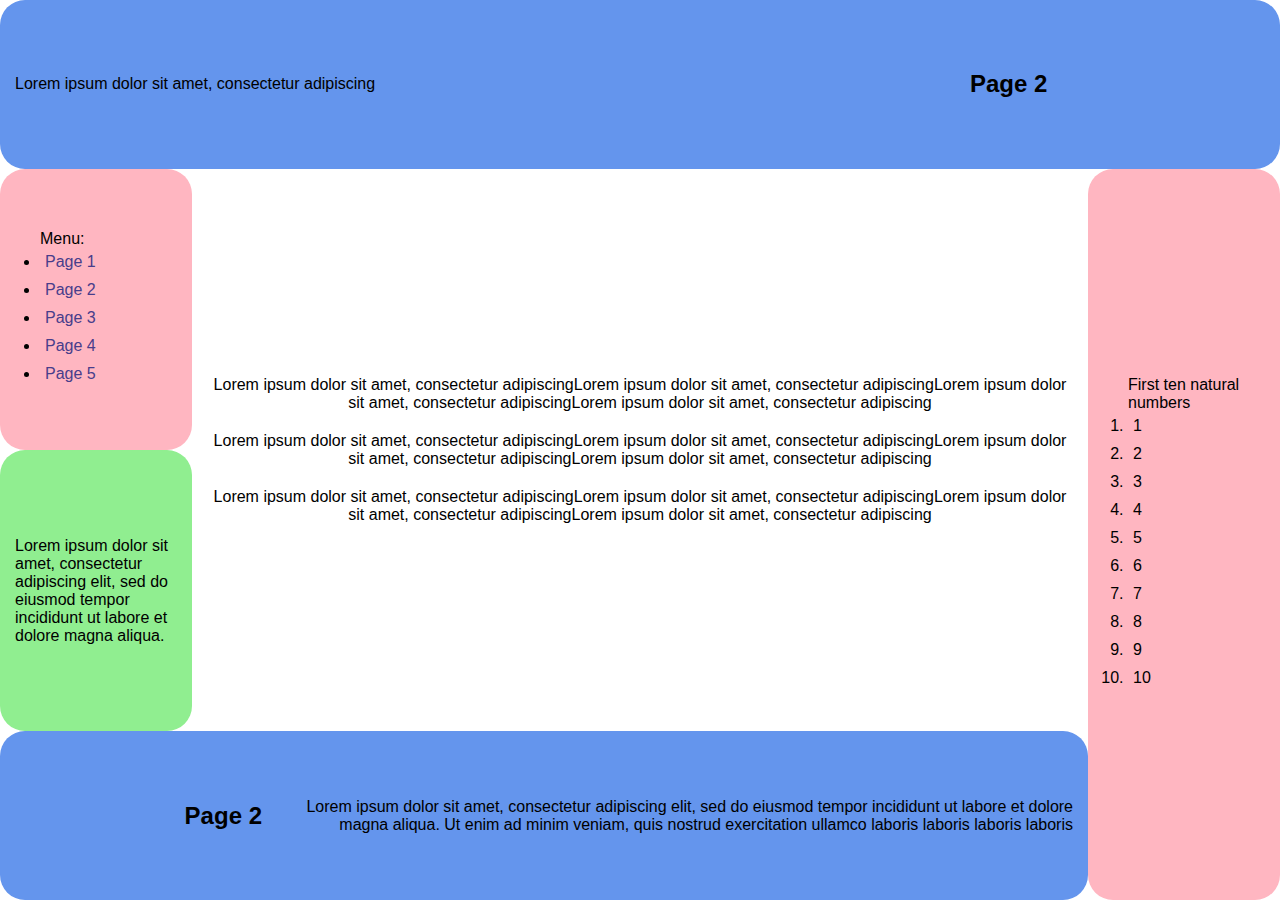
<file: Pages/Page2.html>
<!DOCTYPE html>
<html lang="en">
<head>
    <meta charset="UTF-8">
    <title>Page2</title>
    <link href="../MainSS.css"
          type="text/css"
          rel="stylesheet" />
</head>
<body>
    <table>
        <tbody>
            <tr id="row1">
                <td id="area1"
                    colspan="3">
                    <div id="head_div" class="justify-al">
                        <div id="head_text_div" class="left-al inner_div">
                            <p>Lorem ipsum dolor sit amet, consectetur adipiscing</p>
                        </div><div id="X" class="left-al inner_div">
                        <h2>Page 2</h2>
                    </div>
                    </div>
                </td>
            </tr>
            <tr id="row2">
                <td id="area2"
                    class="left-al">
                    <ul id="menu">
                        Menu:
                        <li><a href="../index.html">Page 1</a></li>
                        <li><a href="Page2.html">Page 2</a></li>
                        <li><a href="Page3.html">Page 3</a></li>
                        <li><a href="Page4.html">Page 4</a></li>
                        <li><a href="Page5.html">Page 5</a></li>
                    </ul>
                </td>
                <td id="area3"
                    class="center-al"
                    rowspan="2">
                    <p>Lorem ipsum dolor sit amet, consectetur adipiscingLorem ipsum dolor sit amet, consectetur adipiscingLorem ipsum dolor sit amet, consectetur adipiscingLorem ipsum dolor sit amet, consectetur adipiscing</p>
                    <p>Lorem ipsum dolor sit amet, consectetur adipiscingLorem ipsum dolor sit amet, consectetur adipiscingLorem ipsum dolor sit amet, consectetur adipiscingLorem ipsum dolor sit amet, consectetur adipiscing</p>
                    <p>Lorem ipsum dolor sit amet, consectetur adipiscingLorem ipsum dolor sit amet, consectetur adipiscingLorem ipsum dolor sit amet, consectetur adipiscingLorem ipsum dolor sit amet, consectetur adipiscing</p>
                </td>
                <td id="area4"
                    rowspan="3"
                    class="left-al">
                    <ol>
                        First ten natural numbers
                        <li>1</li>
                        <li>2</li>
                        <li>3</li>
                        <li>4</li>
                        <li>5</li>
                        <li>6</li>
                        <li>7</li>
                        <li>8</li>
                        <li>9</li>
                        <li>10</li>
                    </ol>
                </td>
            </tr>
            <tr id="row3">
                <td id="area5"
                    class="left-al">
                    <p>Lorem ipsum dolor sit amet, consectetur adipiscing elit, sed do eiusmod tempor incididunt ut labore et dolore magna aliqua. </p>
                </td>
            </tr>
            <tr id="row4">
                <td id="area6"
                    colspan="2">
                    <div id="bot_div">
                        <div id="Y" class="right-al inner_div ">
                            <h2>Page 2</h2>
                        </div><div id="bot_text_div" class="right-al inner_div">
                        <p>Lorem ipsum dolor sit amet, consectetur adipiscing elit, sed do eiusmod tempor incididunt ut labore et dolore magna aliqua. Ut enim ad minim veniam, quis nostrud exercitation ullamco laboris laboris laboris laboris</p>
                    </div>
                    </div>
                </td>
            </tr>
        </tbody>
    </table>
</body>
</html>
</file>
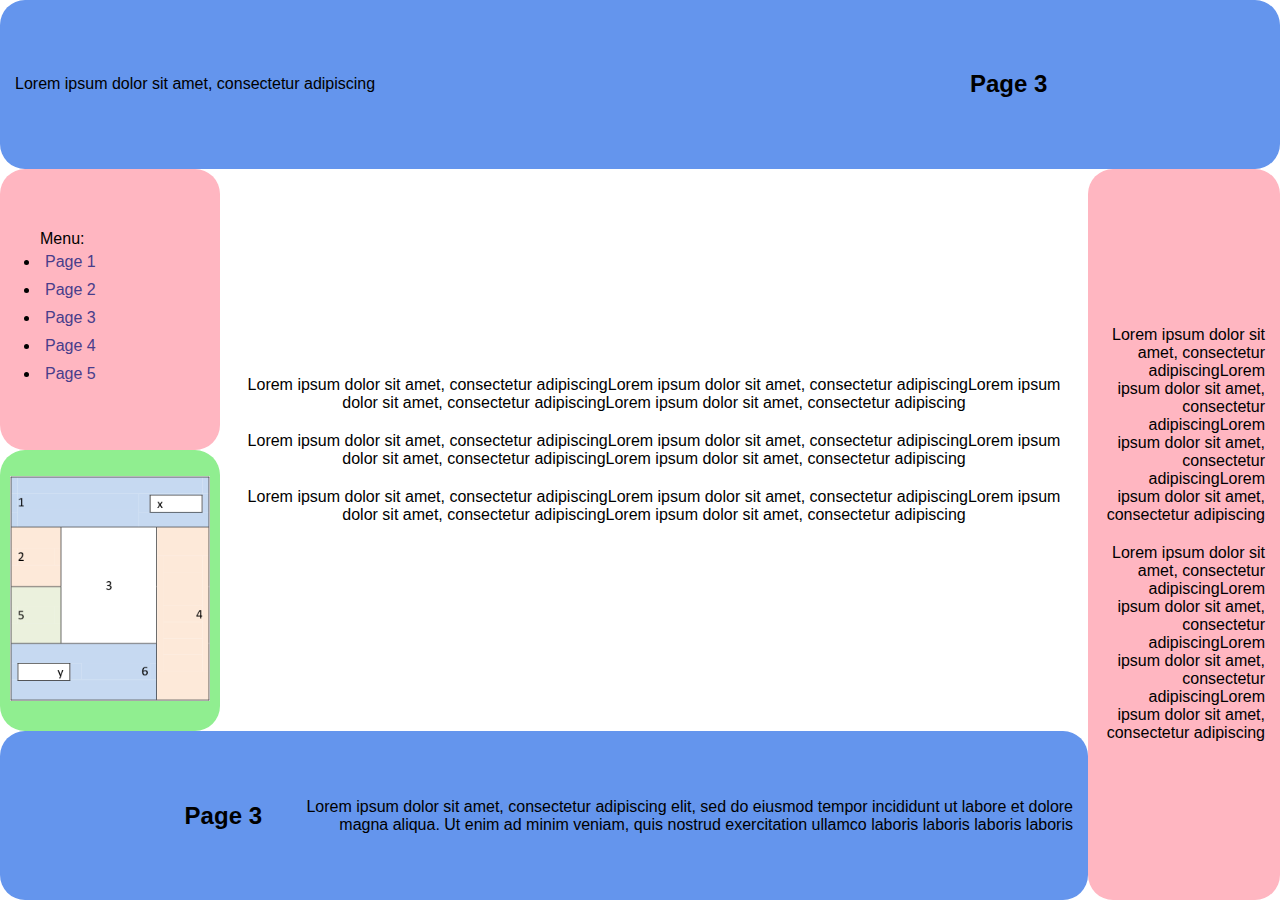
<file: Pages/Page3.html>
<!DOCTYPE html>
<html lang="en">
<head>
    <meta charset="UTF-8">
    <title>Page3</title>
    <link href="../MainSS.css"
          type="text/css"
          rel="stylesheet" />
</head>
<body>
<table>
    <tbody>
    <tr id="row1">
        <td id="area1"
            colspan="3">
            <div id="head_div" class="justify-al">
                <div id="head_text_div" class="left-al inner_div">
                    <p>Lorem ipsum dolor sit amet, consectetur adipiscing</p>
                </div><div id="X" class="left-al inner_div">
                <h2>Page 3</h2>
            </div>
            </div>
        </td>
    </tr>
    <tr id="row2">
        <td id="area2"
            class="left-al">
            <ul id="menu">
                Menu:
                <li><a href="../index.html">Page 1</a></li>
                <li><a href="Page2.html">Page 2</a></li>
                <li><a href="Page3.html">Page 3</a></li>
                <li><a href="Page4.html">Page 4</a></li>
                <li><a href="Page5.html">Page 5</a></li>
            </ul>
        </td>
        <td id="area3"
            class="center-al"
            rowspan="2">
            <p>Lorem ipsum dolor sit amet, consectetur adipiscingLorem ipsum dolor sit amet, consectetur adipiscingLorem ipsum dolor sit amet, consectetur adipiscingLorem ipsum dolor sit amet, consectetur adipiscing</p>
            <p>Lorem ipsum dolor sit amet, consectetur adipiscingLorem ipsum dolor sit amet, consectetur adipiscingLorem ipsum dolor sit amet, consectetur adipiscingLorem ipsum dolor sit amet, consectetur adipiscing</p>
            <p>Lorem ipsum dolor sit amet, consectetur adipiscingLorem ipsum dolor sit amet, consectetur adipiscingLorem ipsum dolor sit amet, consectetur adipiscingLorem ipsum dolor sit amet, consectetur adipiscing</p>
        </td>
        <td id="area4"
            rowspan="3"
            class="right-al">
            <p>Lorem ipsum dolor sit amet, consectetur adipiscingLorem ipsum dolor sit amet, consectetur adipiscingLorem ipsum dolor sit amet, consectetur adipiscingLorem ipsum dolor sit amet, consectetur adipiscing</p>
            <p>Lorem ipsum dolor sit amet, consectetur adipiscingLorem ipsum dolor sit amet, consectetur adipiscingLorem ipsum dolor sit amet, consectetur adipiscingLorem ipsum dolor sit amet, consectetur adipiscing</p>
        </td>
    </tr>
    <tr id="row3">
        <td id="area5"
            class="left-al">
            <img src="../Task.jpg" alt="Integral" usemap="#classroom_map" width="200" height="225">
            <map name="classroom_map">
                <area shape="rect" coords="1 1 200 225" alt="class"
                      href="https://classroom.google.com/u/1/h">
            </map>
        </td>
    </tr>
    <tr id="row4">
        <td id="area6"
            colspan="2">
            <div id="bot_div">
                <div id="Y" class="right-al inner_div ">
                    <h2>Page 3</h2>
                </div><div id="bot_text_div" class="right-al inner_div">
                <p>Lorem ipsum dolor sit amet, consectetur adipiscing elit, sed do eiusmod tempor incididunt ut labore et dolore magna aliqua. Ut enim ad minim veniam, quis nostrud exercitation ullamco laboris laboris laboris laboris</p>
            </div>
            </div>
        </td>
    </tr>
    </tbody>
</table>
</body>
</html>
</file>
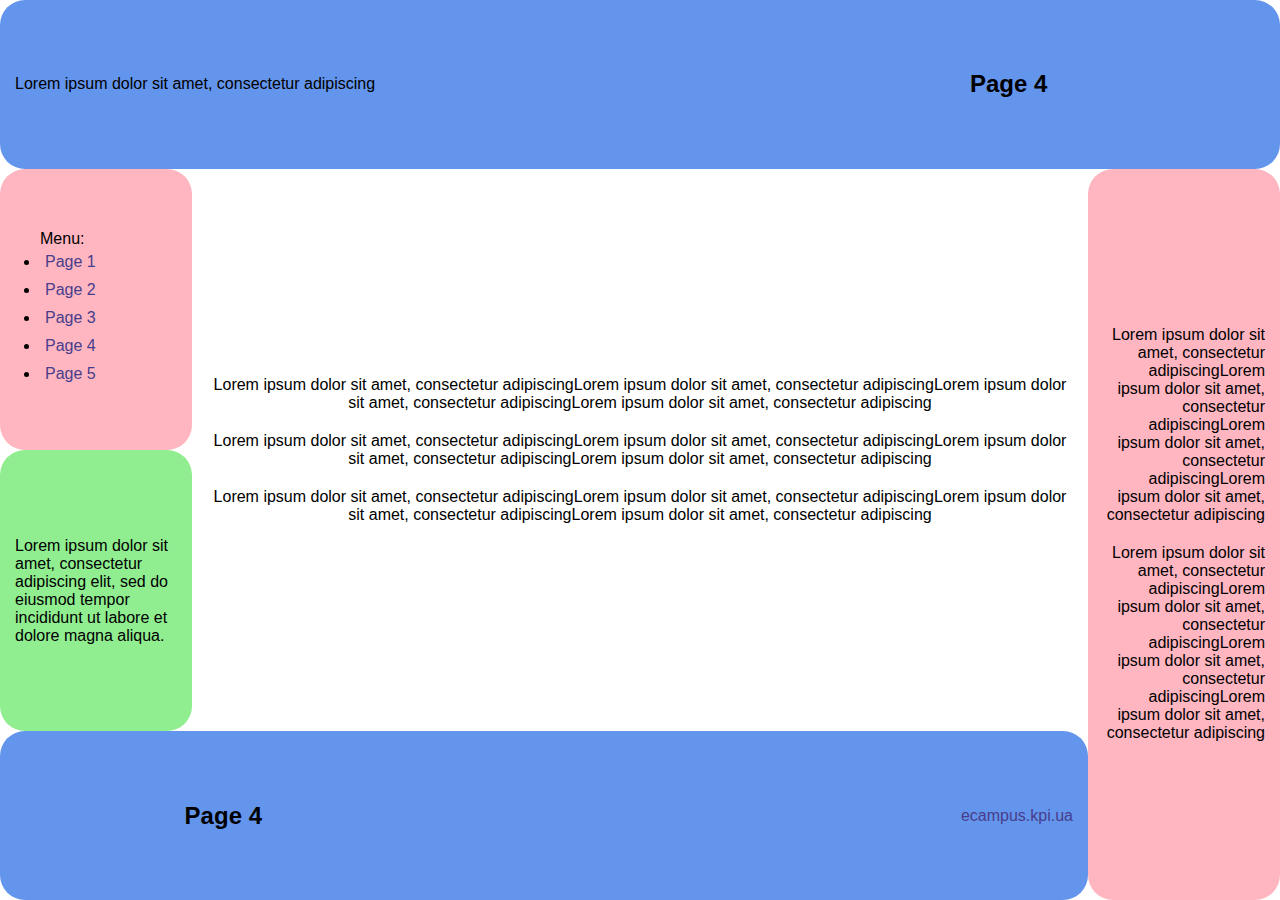
<file: Pages/Page4.html>
<!DOCTYPE html>
<html lang="en">
<head>
    <meta charset="UTF-8">
    <title>Page4</title>
    <link href="../MainSS.css"
          type="text/css"
          rel="stylesheet" />
</head>
<body>
<table>
    <tbody>
    <tr id="row1">
        <td id="area1"
            colspan="3">
            <div id="head_div" class="justify-al">
                <div id="head_text_div" class="left-al inner_div">
                    <p>Lorem ipsum dolor sit amet, consectetur adipiscing</p>
                </div><div id="X" class="left-al inner_div">
                <h2>Page 4</h2>
            </div>
            </div>
        </td>
    </tr>
    <tr id="row2">
        <td id="area2"
            class="left-al">
            <ul id="menu">
                Menu:
                <li><a href="../index.html">Page 1</a></li>
                <li><a href="Page2.html">Page 2</a></li>
                <li><a href="Page3.html">Page 3</a></li>
                <li><a href="Page4.html">Page 4</a></li>
                <li><a href="Page5.html">Page 5</a></li>
            </ul>
        </td>
        <td id="area3"
            class="center-al"
            rowspan="2">
            <p>Lorem ipsum dolor sit amet, consectetur adipiscingLorem ipsum dolor sit amet, consectetur adipiscingLorem ipsum dolor sit amet, consectetur adipiscingLorem ipsum dolor sit amet, consectetur adipiscing</p>
            <p>Lorem ipsum dolor sit amet, consectetur adipiscingLorem ipsum dolor sit amet, consectetur adipiscingLorem ipsum dolor sit amet, consectetur adipiscingLorem ipsum dolor sit amet, consectetur adipiscing</p>
            <p>Lorem ipsum dolor sit amet, consectetur adipiscingLorem ipsum dolor sit amet, consectetur adipiscingLorem ipsum dolor sit amet, consectetur adipiscingLorem ipsum dolor sit amet, consectetur adipiscing</p>
        </td>
        <td id="area4"
            rowspan="3"
            class="right-al">
            <p>Lorem ipsum dolor sit amet, consectetur adipiscingLorem ipsum dolor sit amet, consectetur adipiscingLorem ipsum dolor sit amet, consectetur adipiscingLorem ipsum dolor sit amet, consectetur adipiscing</p>
            <p>Lorem ipsum dolor sit amet, consectetur adipiscingLorem ipsum dolor sit amet, consectetur adipiscingLorem ipsum dolor sit amet, consectetur adipiscingLorem ipsum dolor sit amet, consectetur adipiscing</p>
        </td>
    </tr>
    <tr id="row3">
        <td id="area5"
            class="left-al">
            <p>Lorem ipsum dolor sit amet, consectetur adipiscing elit, sed do eiusmod tempor incididunt ut labore et dolore magna aliqua. </p>
        </td>
    </tr>
    <tr id="row4">
        <td id="area6"
            colspan="2">
            <div id="bot_div">
                <div id="Y" class="right-al inner_div ">
                    <h2>Page 4</h2>
                </div><div id="bot_text_div" class="right-al inner_div">
                <p><a href="https://ecampus.kpi.ua/">ecampus.kpi.ua</a></p>
            </div>
            </div>
        </td>
    </tr>
    </tbody>
</table>
</body>
</html>
</file>
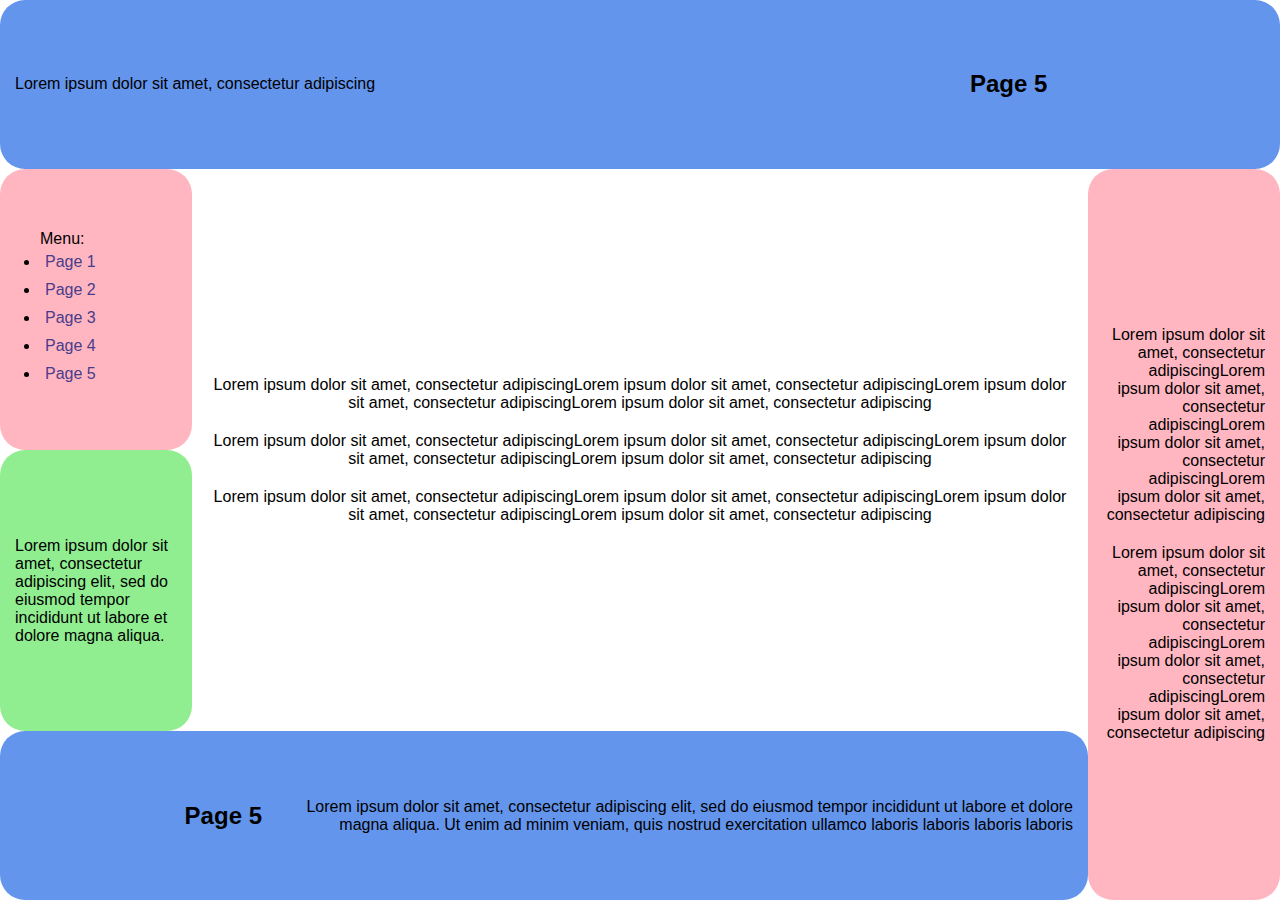
<file: Pages/Page5.html>
<!DOCTYPE html>
<html lang="en">
<head>
    <meta charset="UTF-8">
    <title>Page5</title>
    <link href="../MainSS.css"
          type="text/css"
          rel="stylesheet" />
</head>
<body>
<table>
    <tbody>
    <tr id="row1">
        <td id="area1"
            colspan="3">
            <div id="head_div" class="justify-al">
                <div id="head_text_div" class="left-al inner_div">
                    <p>Lorem ipsum dolor sit amet, consectetur adipiscing</p>
                </div><div id="X" class="left-al inner_div">
                <h2>Page 5</h2>
            </div>
            </div>
        </td>
    </tr>
    <tr id="row2">
        <td id="area2"
            class="left-al">
            <ul id="menu">
                Menu:
                <li><a href="../index.html">Page 1</a></li>
                <li><a href="Page2.html">Page 2</a></li>
                <li><a href="Page3.html">Page 3</a></li>
                <li><a href="Page4.html">Page 4</a></li>
                <li><a href="Page5.html">Page 5</a></li>
            </ul>
        </td>
        <td id="area3"
            class="center-al"
            rowspan="2">
            <p>Lorem ipsum dolor sit amet, consectetur adipiscingLorem ipsum dolor sit amet, consectetur adipiscingLorem ipsum dolor sit amet, consectetur adipiscingLorem ipsum dolor sit amet, consectetur adipiscing</p>
            <p>Lorem ipsum dolor sit amet, consectetur adipiscingLorem ipsum dolor sit amet, consectetur adipiscingLorem ipsum dolor sit amet, consectetur adipiscingLorem ipsum dolor sit amet, consectetur adipiscing</p>
            <p>Lorem ipsum dolor sit amet, consectetur adipiscingLorem ipsum dolor sit amet, consectetur adipiscingLorem ipsum dolor sit amet, consectetur adipiscingLorem ipsum dolor sit amet, consectetur adipiscing</p>
        </td>
        <td id="area4"
            rowspan="3"
            class="right-al">
            <p>Lorem ipsum dolor sit amet, consectetur adipiscingLorem ipsum dolor sit amet, consectetur adipiscingLorem ipsum dolor sit amet, consectetur adipiscingLorem ipsum dolor sit amet, consectetur adipiscing</p>
            <p>Lorem ipsum dolor sit amet, consectetur adipiscingLorem ipsum dolor sit amet, consectetur adipiscingLorem ipsum dolor sit amet, consectetur adipiscingLorem ipsum dolor sit amet, consectetur adipiscing</p>
        </td>
    </tr>
    <tr id="row3">
        <td id="area5"
            class="left-al">
            <p>Lorem ipsum dolor sit amet, consectetur adipiscing elit, sed do eiusmod tempor incididunt ut labore et dolore magna aliqua. </p>
        </td>
    </tr>
    <tr id="row4">
        <td id="area6"
            colspan="2">
            <div id="bot_div">
                <div id="Y" class="right-al inner_div ">
                    <h2>Page 5</h2>
                </div><div id="bot_text_div" class="right-al inner_div">
                <p>Lorem ipsum dolor sit amet, consectetur adipiscing elit, sed do eiusmod tempor incididunt ut labore et dolore magna aliqua. Ut enim ad minim veniam, quis nostrud exercitation ullamco laboris laboris laboris laboris</p>
            </div>
            </div>
        </td>
    </tr>
    </tbody>
</table>
</body>
</html>
</file>
<file: MainSS.css>
html{
    width: 100%;
    height: 100%;
}
body{
    font-family: Verdana, sans-serif;
    margin: 0;
    height: 100%;
}
a{
    text-decoration: none;
    color: darkslateblue;
}
p, h2, img{
    margin: 10px;
}
p, li{
    padding: 5px;
}
tr, td, area, html, body, table{
    padding: 0;
}
table{
    border-collapse: collapse;
}
table{
    height: 100%;
}
.inner_div{
    display: inline-block;
    vertical-align: middle;
}
#area2, #area4, #area5{
    width: 15%;
}
#row1, #row4{
    height: 150px;
}
#row2, #row3{
    height: 250px;
}
#Y, #X{
    width: 25%;
}
#bot_text_div, #head_text_div{
    width: 75%;
}
td{
    border-radius: 25px;
}
ul, ol{
    padding-left: 40px;
}
.left-al{
    text-align: left;
}
.right-al{
    text-align: right;
}
.center-al{
    text-align: center;
}
.justify-al{
    text-align: justify;
}
#area1, #area6{
    background-color: cornflowerblue;
}
#area2, #area4{
    background-color: lightpink;
}
#area3{
    background-color: white;
}
#area5{
    background-color: lightgreen;
}
</file>
<file: FlexSS.css>
html{
    width: 100%;
    height: 100%;
}
body{
    font-family: Verdana, sans-serif;
    margin: 0;
    height: 100%;
}
a{
    text-decoration: none;
    color: darkslateblue;
}
p, h2{
    margin: 10px;
}
p, li{
    padding: 5px;
}
.wrapper{
    display: flex;
    flex-wrap: wrap;
}
.vrt{
    flex-direction: column;
}
.hrz{
    flex-direction: row;
}
#main_block{
    min-height: 100%;
}
#b23456, #b235, #a2, #a5{
    flex-grow: 1;
}
#a4{
    width: 15%;
}
#b2356{
    width: 85%;
}
#b25{
    width: 17.6470588%;
}
#a3{
    width: 82.3529412%;
}
#a1, #a6{
    flex-basis: 150px;
}
#a2, #a5{
    flex-basis: 250px;
}
#X, #Y{
    flex-basis: 25%;
}
#text1, #text6{
    flex-basis: 75%;
}
.area{
    justify-content: center;
    align-items: center;
    border-radius: 25px;
}
.left-al{
    text-align: left;
    align-items: flex-start;
}
.right-al{
    text-align: right;
    align-items: flex-end;
}
.center-al{
    text-align: center;
    align-items: center;
}
.justify-al{
    text-align: justify;
}
#a1, #a6{
    background-color: cornflowerblue;
}
#a2, #a4{
    background-color: lightpink;
}
#a3{
    background-color: white;
}
#a5{
    background-color: lightgreen;
}
</file>
<file: GridSS.css>
html{
    width: 100%;
    height: 100%;
}
body{
    font-family: Verdana, sans-serif;
    margin: 0;
    height: 100%;
}
a{
    text-decoration: none;
    color: darkslateblue;
}
p, h2{
    margin: 10px;
}
p, li{
    padding: 5px;
}
#Y, #X{
    width: 25%;
}
#bot_text_div, #head_text_div{
    width: 75%;
}
.item-1{
    grid-area: a1;
    background-color: cornflowerblue;
}
.item-2{
    grid-area: a2;

    background-color: lightpink;
}
.item-3{
    grid-area: a3;
    background-color: white;
}
.item-4{
    grid-area: a4;
    background-color: lightpink;
}
.item-5{
    grid-area: a5;
    background-color: lightgreen;
}
.item-6{
    grid-area: a6;
    background-color: cornflowerblue;
}
.conteiner{
    min-height: 100%;
    display: grid;
    background-color: white;
    grid-template-columns: 15% 70% 15%;
    grid-template-rows: minmax(150px, auto) minmax(250px, 1fr)
                        minmax(250px, 1fr) minmax(150px, auto);
    grid-template-areas:
            "a1 a1 a1"
            "a2 a3 a4"
            "a5 a3 a4"
            "a6 a6 a4"
            ;
}
.item{
    border-radius: 25px;
    display: flex;
    align-items: center;
}
.left-al{
    text-align: left;
}
.right-al{
    text-align: right;
}
.center-al{
    text-align: center;
}
.justify-al{
    text-align: justify;
}
.inner_div{
}
</file>
